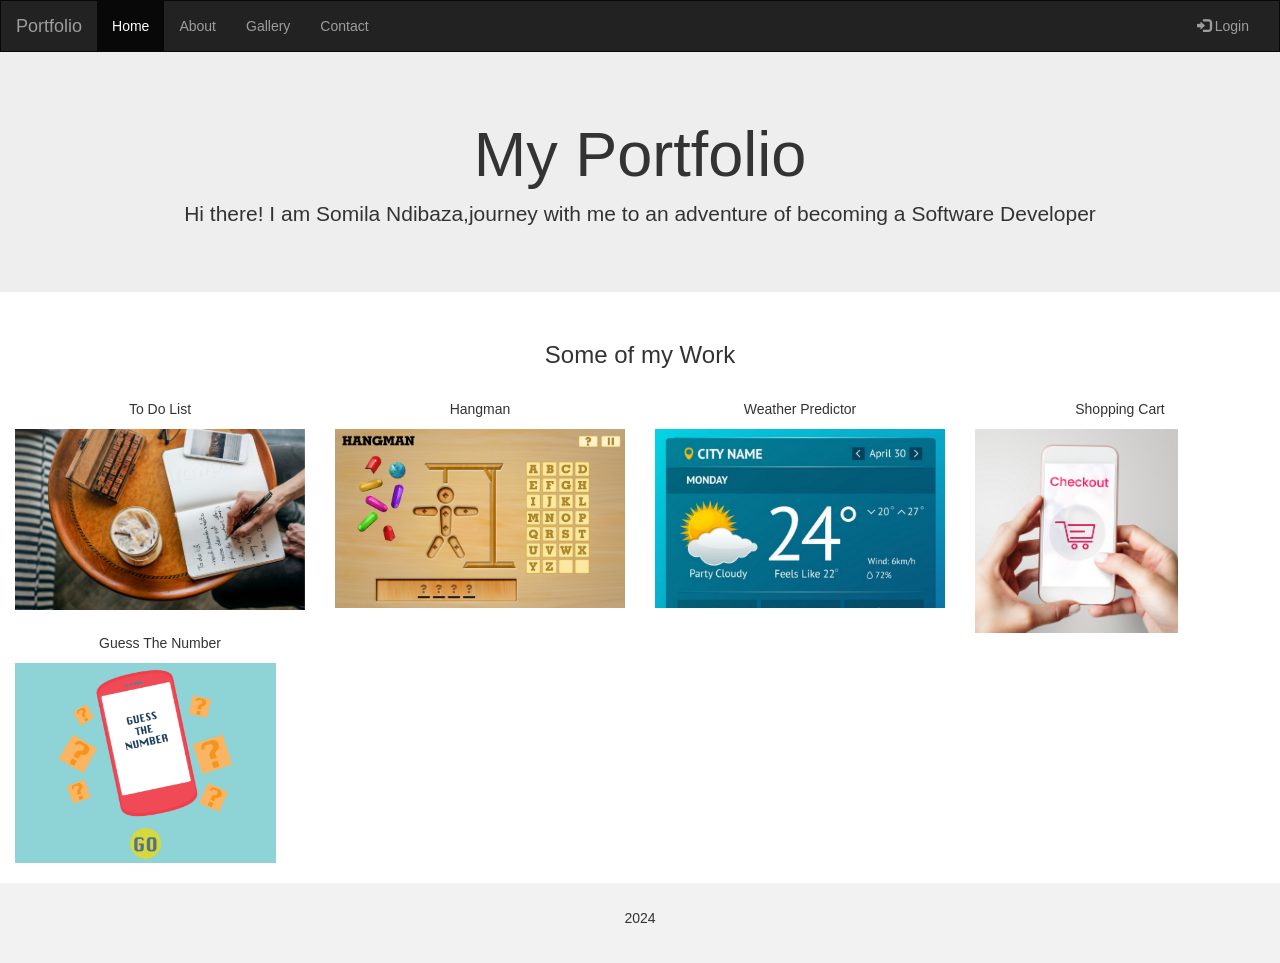
<file: index.html>
<!DOCTYPE html>
<html lang="en">
<head>
  <title>Somila's Portfolio</title>
  <meta charset="utf-8">
  <meta name="viewport" content="width=device-width, initial-scale=1">
  <link rel="stylesheet" href="https://maxcdn.bootstrapcdn.com/bootstrap/3.4.1/css/bootstrap.min.css">
  <script src="https://ajax.googleapis.com/ajax/libs/jquery/3.7.1/jquery.min.js"></script>
  <script src="https://maxcdn.bootstrapcdn.com/bootstrap/3.4.1/js/bootstrap.min.js"></script>
  <style>
    /* Remove the navbar's default margin-bottom and rounded borders */ 
    .navbar {
      margin-bottom: 0;
      border-radius: 0;
    }
    
    /* Add a gray background color and some padding to the footer */
    footer {
      background-color: #f2f2f2;
      padding: 25px;
    }
  </style>
</head>
<body>

<nav class="navbar navbar-inverse">
  <div class="container-fluid">
    <div class="navbar-header">
      <button type="button" class="navbar-toggle" data-toggle="collapse" data-target="#myNavbar">
        <span class="icon-bar"></span>
        <span class="icon-bar"></span>
        <span class="icon-bar"></span>                        
      </button>
      <a class="navbar-brand" href="#">Portfolio</a>
    </div>
    <div class="collapse navbar-collapse" id="myNavbar">
      <ul class="nav navbar-nav">
        <li class="active"><a href="#">Home</a></li>
        <li><a href="#">About</a></li>
        <li><a href="#">Gallery</a></li>
        <li><a href="#">Contact</a></li>
      </ul>
      <ul class="nav navbar-nav navbar-right">
        <li><a href="#"><span class="glyphicon glyphicon-log-in"></span> Login</a></li>
      </ul>
    </div>
  </div>
</nav>

<div class="jumbotron">
  <div class="container text-center">
    <h1>My Portfolio</h1>      
    <p>Hi there! I am Somila Ndibaza,journey with me to an adventure of becoming a Software Developer </p>
  </div>
</div>
  
<div class="container-fluid bg-3 text-center">    
  <h3>Some of my Work</h3><br>
  <div class="row">
    <div class="col-sm-3">
      <p>To Do List</p>
      <a href="toDoList.html"><img src="toDoList.png" class="img-responsive" style="width:100%" alt="Image"></a>
    </div>
    <div class="col-sm-3"> 
      <p>Hangman</p>
      <a href="hangman.html"> <img src="hangman.png" class="img-responsive" style="width:100%" alt="Image"></a>
    </div>
    <div class="col-sm-3"> 
        <p>Weather Predictor</p>
        <a href="weather-predictor.html"> <img src="weatherPredictor.png" class="img-responsive" style="width:100%" alt="Image"></a>
      </div>
    <div class="col-sm-3">
        <p>Shopping Cart</p>
        <a href="shopCart.html"> <img src="shopCart.jpg" class="img-responsive" style="width:70%" alt="Image"></a>
      </div>
    <div class="col-sm-3">
      <p>Guess The Number</p>
      <a href="guessNumber.html"> <img src="guessNumber.png" class="img-responsive" style="width:90%" alt="Image"></a>
    </div>
  </div>
</div><br>
   

<footer class="container-fluid text-center">
  <p>2024 </p>
</footer>

</body>
</html>
</file>
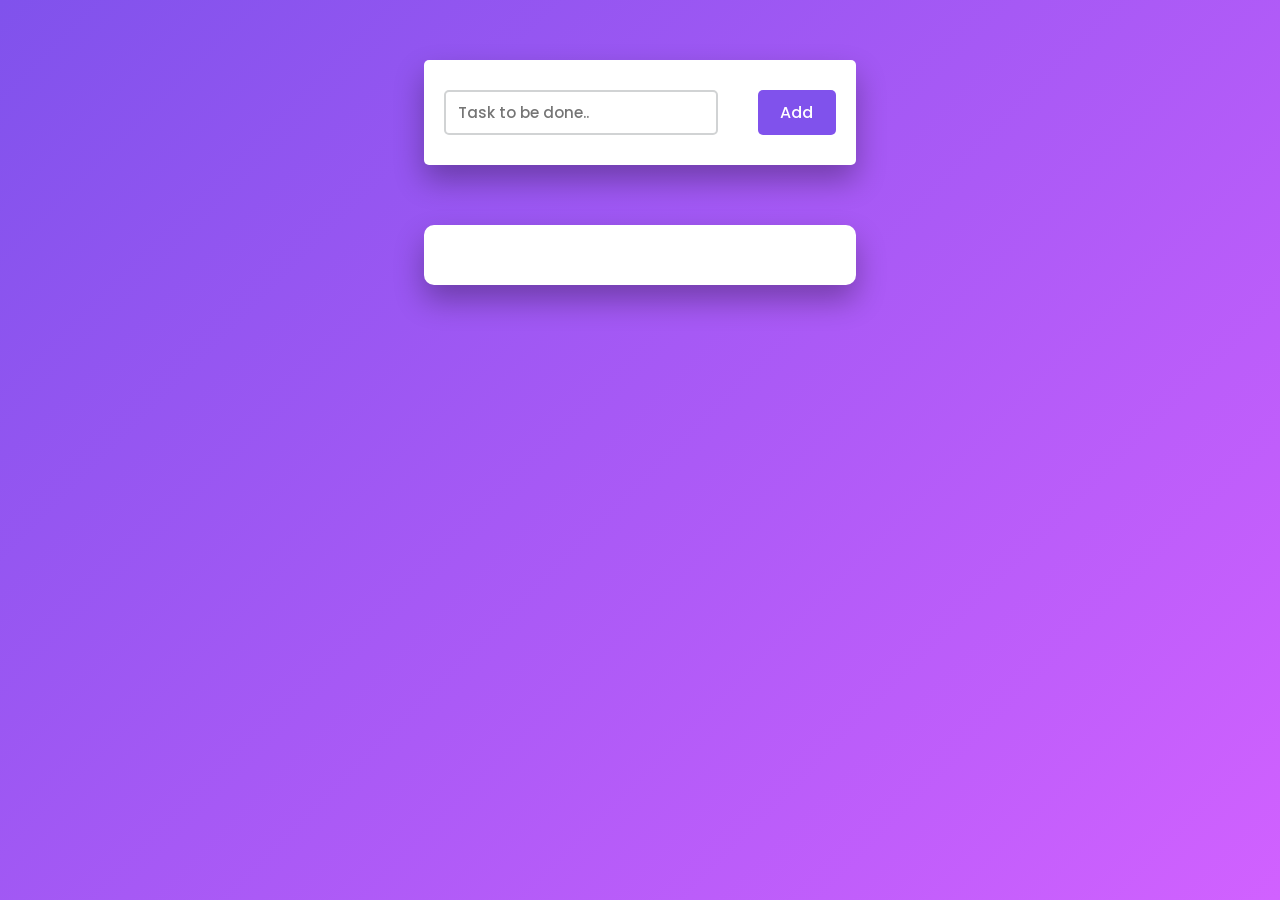
<file: toDoList.html>
<!--body>
    
    <h1>Mila</h1>
    <hr>
    <p id="aboutMe"><em>I'm learning to build dynamic web
        pages with JavaScript and HTML!</em></p>
    <hr>
    <h2>Things I Like</h2>
    <p>Here are some of the things I like to do:</p>
    <ul>
        <li id="firstThing">Write poetry</li>
        <li id="secondThing">Reading</li>
        <li id="thirdThing">Taking walks</li>
    </ul>
    <button id="changeList" type="button">
        Change Your List
        </button>
</body>

</html-->


<!--DOCTYPE html>
<html>

<head>
    <title>Document</title>
</head>

<body>
    <h1> Using document.write!</h1>
    <script>
        document.write("How are you?<br>");
        document.write("I'm great! Thanks!<br>");
        document.write("That's awesome!");
    </script>

</body>

</html-->
<!DOCTYPE html>
<html lang="en">
<head>
    <title>Simple To Do List</title>
    <!--Google Font-->
    <link href="https://fonts.googleapis.com/css2?family=Poppins:wght@400;500&display=swap" rel="stylesheet">
    <!--Font Awesome CDN-->
    <link rel="stylesheet" href="https://cdnjs.cloudflare.com/ajax/libs/font-awesome/5.15.2/css/all.min.css">
    <!--Stylesheet-->
    <link rel="stylesheet" href="toDoList.css">
</head>
<body>
    <div class="container">
        <div id="newtask">
            <input type="text" placeholder="Task to be done..">
            <button id="push">Add</button>
        </div>
        <div id="tasks"></div>
    </div>
    <!--Script-->
    <script src="toDoList.js"></script>
</body>
</file>
<file: toDoList.css>
*,
*:before,
*:after{
    padding: 0;
    margin: 0;
    box-sizing: border-box;
}
body{
    height: 100vh;
    background: linear-gradient(
        135deg,
        #8052ec,
        #d161ff
    );
}
.container{
    width: 40%;
    min-width: 450px;
    position: absolute;
    margin: auto;
    left: 0;
    right: 0;
    top: 30px;
    padding: 30px 40px;
}
#newtask{
    position: relative;
    background-color: #ffffff;
    padding: 30px 20px;
    border-radius: 5px;
    box-shadow: 0 15px 30px rgba(0,0,0,0.3);
}
#newtask input{
    width: 70%;
    width: 70%;
    height: 45px;
    font-family: 'Poppins',sans-serif;
    font-size: 15px;
    border: 2px solid #d1d3d4;
    padding: 12px;
    color: #111111;
    font-weight: 500;
    position: relative;
    border-radius: 5px;
}
#newtask input:focus{
    outline: none;
    border-color: #8052ec;
}
#newtask button{
    position: relative;
    float: right;
    width: 20%;
    height: 45px;
    border-radius: 5px;
    font-family: 'Poppins',sans-serif;
    font-weight: 500;
    font-size: 16px;
    background-color: #8052ec;
    border: none;
    color: #ffffff;
    cursor: pointer;
    outline: none;
}
#tasks{
    background-color: #ffffff;
    padding: 30px 20px;
    margin-top: 60px;
    border-radius: 10px;
    box-shadow: 0 15px 30px rgba(0,0,0,0.3);
    width: 100%;
    position: relative;
}
.task{
    background-color: #ffffff;
    height: 50px;
    padding: 5px 10px;
    margin-top: 10px;
    display: flex;
    align-items: center;
    justify-content: space-between;
    border-bottom: 2px solid #d1d3d4;
    cursor: pointer;
}
.task span{
    font-family: 'Poppins',sans-serif;
    font-size: 15px;
    font-weight: 400;
}
.task button{
    background-color: #8052ec;
    color: #ffffff;
    height: 100%;
    width: 40px;
    border-radius: 5px;
    border: none;
    cursor: pointer;
    outline: none;
}
.completed{
    text-decoration: line-through;
}
</file>
